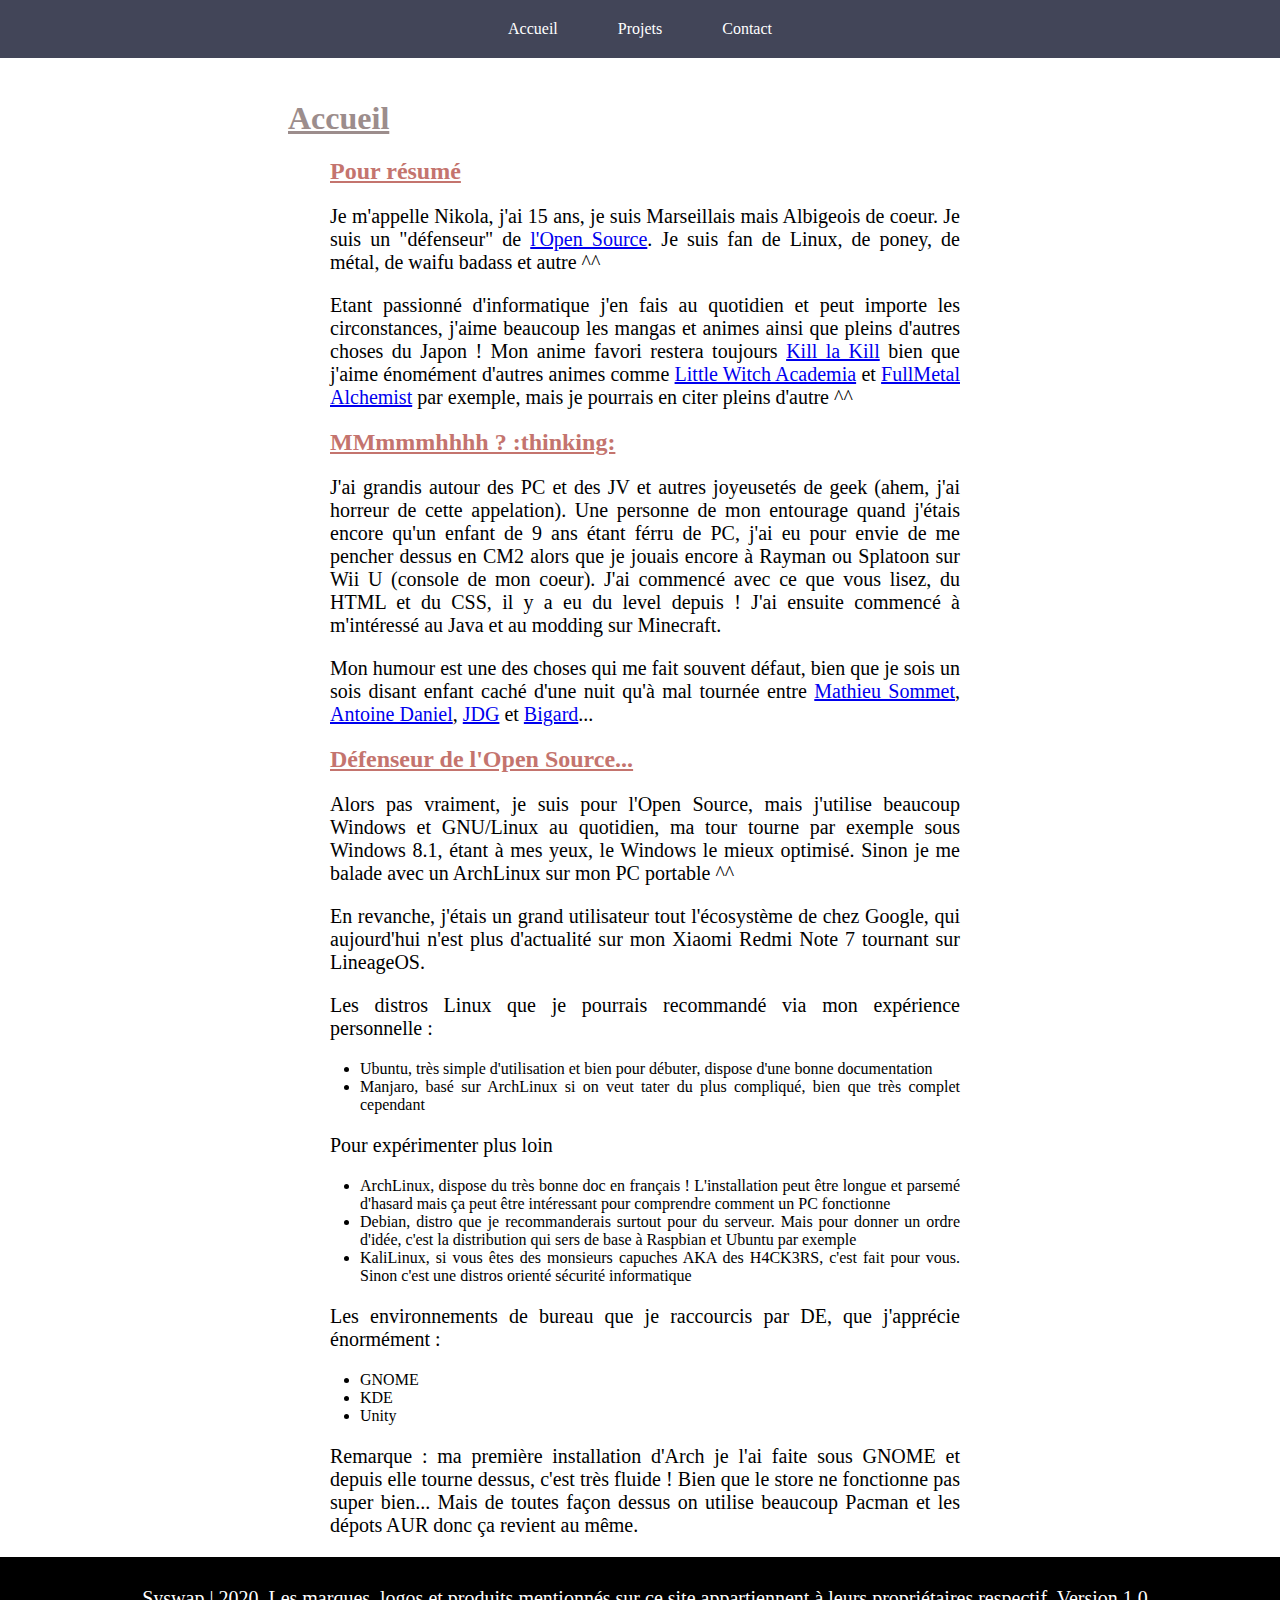
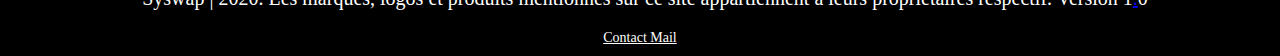
<file: index.html>
<!DOCTYPE HTML>
<html lang="fr">
<head>
    <title>Syswap - Accueil</title>
    <meta charset="utf-8"/>
    <meta name="viewport" content="width=device-width, initial-scale=1.0">
    <link rel="stylesheet" type="text/css" media="screen" href="style.css">
    <link rel="shortcut icon" type="image/x-icon" href="img/favicon.ico" />
</head>
<body>
    <main>
        <header>
            <nav>
                <!-- Ceci est un élément de navigation-->
                <div class="table">
                    <ul>
                        <li class="main-menu">
                            <a href="#">Accueil</a>
                        </li>
                        <li class="main-menu">
                            <a href="pages/projet.html">Projets</a>
                        </li>
                        <li class="main-menu">
                            <a href="pages/contact.html">Contact</a>
                        </li>
                    </ul>
                </div>
            </nav>
        </header>
        <div class ="content">
            <h1 class="t1">Accueil</h1>
            <h2 class="t2">Pour résumé</h2>
            <p>
                Je m'appelle Nikola, j'ai 15 ans, je suis Marseillais mais Albigeois de coeur. Je suis un "défenseur" de <a href="https://fr.wikipedia.org/wiki/Open_source">l'Open Source</a>.
                Je suis fan de Linux, de poney, de métal, de waifu badass et autre ^^
            </p>
            <p>
                Etant passionné d'informatique j'en fais au quotidien et peut importe les circonstances, j'aime beaucoup les mangas et animes
                ainsi que pleins d'autres choses du Japon ! Mon anime favori restera toujours 
                <a href="https://fr.wikipedia.org/wiki/Kill_la_Kill">Kill la Kill</a> bien que j'aime énomément d'autres animes comme <a href="https://fr.wikipedia.org/wiki/Little_Witch_Academia">Little Witch Academia</a> et <a href="https://fr.wikipedia.org/wiki/Fullmetal_Alchemist">FullMetal Alchemist</a> 
                par exemple, mais je pourrais en citer pleins d'autre ^^
            </p>

            <h2 class="t2">MMmmmhhhh ? :thinking:</h1>
            <p>
                J'ai grandis autour des PC et des JV et autres joyeusetés de geek (ahem, j'ai horreur de cette appelation). Une personne de mon entourage quand j'étais encore qu'un enfant de 9 ans étant férru de PC, j'ai eu pour envie de me pencher
                dessus en CM2 alors que je jouais encore à Rayman ou Splatoon sur Wii U (console de mon coeur). J'ai commencé avec ce que vous lisez, du HTML et du CSS, il y a eu du level depuis !
                J'ai ensuite commencé à m'intéressé au Java et au modding sur Minecraft. 
            </p>
            <p>
                Mon humour est une des choses qui me fait souvent défaut, bien que je sois un sois disant enfant caché d'une nuit qu'à mal tournée entre <a href="https://fr.wikipedia.org/wiki/Mathieu_Sommet">Mathieu Sommet</a>, <a href="https://fr.wikipedia.org/wiki/Antoine_Daniel">Antoine Daniel</a>, <a href="https://fr.wikipedia.org/wiki/Joueur_du_Grenier">JDG</a> et <a href="https://fr.wikipedia.org/wiki/Jean-Marie_Bigard">Bigard</a>...
            </p>
            <h2 class="t2">Défenseur de l'Open Source...</h2>
            <p>
                Alors pas vraiment, je suis pour l'Open Source, mais j'utilise beaucoup Windows et GNU/Linux au quotidien, ma tour tourne par exemple sous Windows 8.1, étant à mes yeux, le Windows le mieux optimisé.
                Sinon je me balade avec un ArchLinux sur mon PC portable ^^
            </p>
            <p>
                En revanche, j'étais un grand utilisateur tout l'écosystème de chez Google, qui aujourd'hui n'est plus d'actualité sur mon Xiaomi Redmi Note 7 tournant sur LineageOS.
            </p>
            <p>
                Les distros Linux que je pourrais recommandé via mon expérience personnelle :
            </p>
                <ul>
                    <li>Ubuntu, très simple d'utilisation et bien pour débuter, dispose d'une bonne documentation</li>
                    <li>Manjaro, basé sur ArchLinux si on veut tater du plus compliqué, bien que très complet cependant</li>
                </ul>
            <p>
                Pour expérimenter plus loin
            </p>
                <ul>
                    <li>ArchLinux, dispose du très bonne doc en français ! L'installation peut être longue et parsemé d'hasard mais ça peut être intéressant pour comprendre comment un PC fonctionne</li>
                    <li>Debian, distro que je recommanderais surtout pour du serveur. Mais pour donner un ordre d'idée, c'est la distribution qui sers de base à Raspbian et Ubuntu par exemple</li>
                    <li>KaliLinux, si vous êtes des monsieurs capuches AKA des H4CK3RS, c'est fait pour vous. Sinon c'est une distros orienté sécurité informatique</li>
                </ul>
            <p>
                Les environnements de bureau que je raccourcis par DE, que j'apprécie énormément :
            </p> 
                <ul>
                    <li>GNOME</li>
                    <li>KDE</li>
                    <li>Unity</li>
                </ul>
            <p>
                Remarque : ma première installation d'Arch je l'ai faite sous GNOME et depuis elle tourne dessus, c'est très fluide ! Bien que le store ne fonctionne pas super bien... 
                Mais de toutes façon dessus on utilise beaucoup Pacman et les dépots AUR donc ça revient au même.
            </p>
        </div>
    </main>
    <div class="footer">
        <p>Syswap | 2020. Les marques, logos et produits mentionnés sur ce site appartiennent à leurs propriétaires respectif. Version 1<a href="pages/awoo.html">.</a>0</p>
        <a class="ft "href="mailto:saytmil32@gmail.com">Contact Mail</a>
    </div>
</body>
</html>
</file>
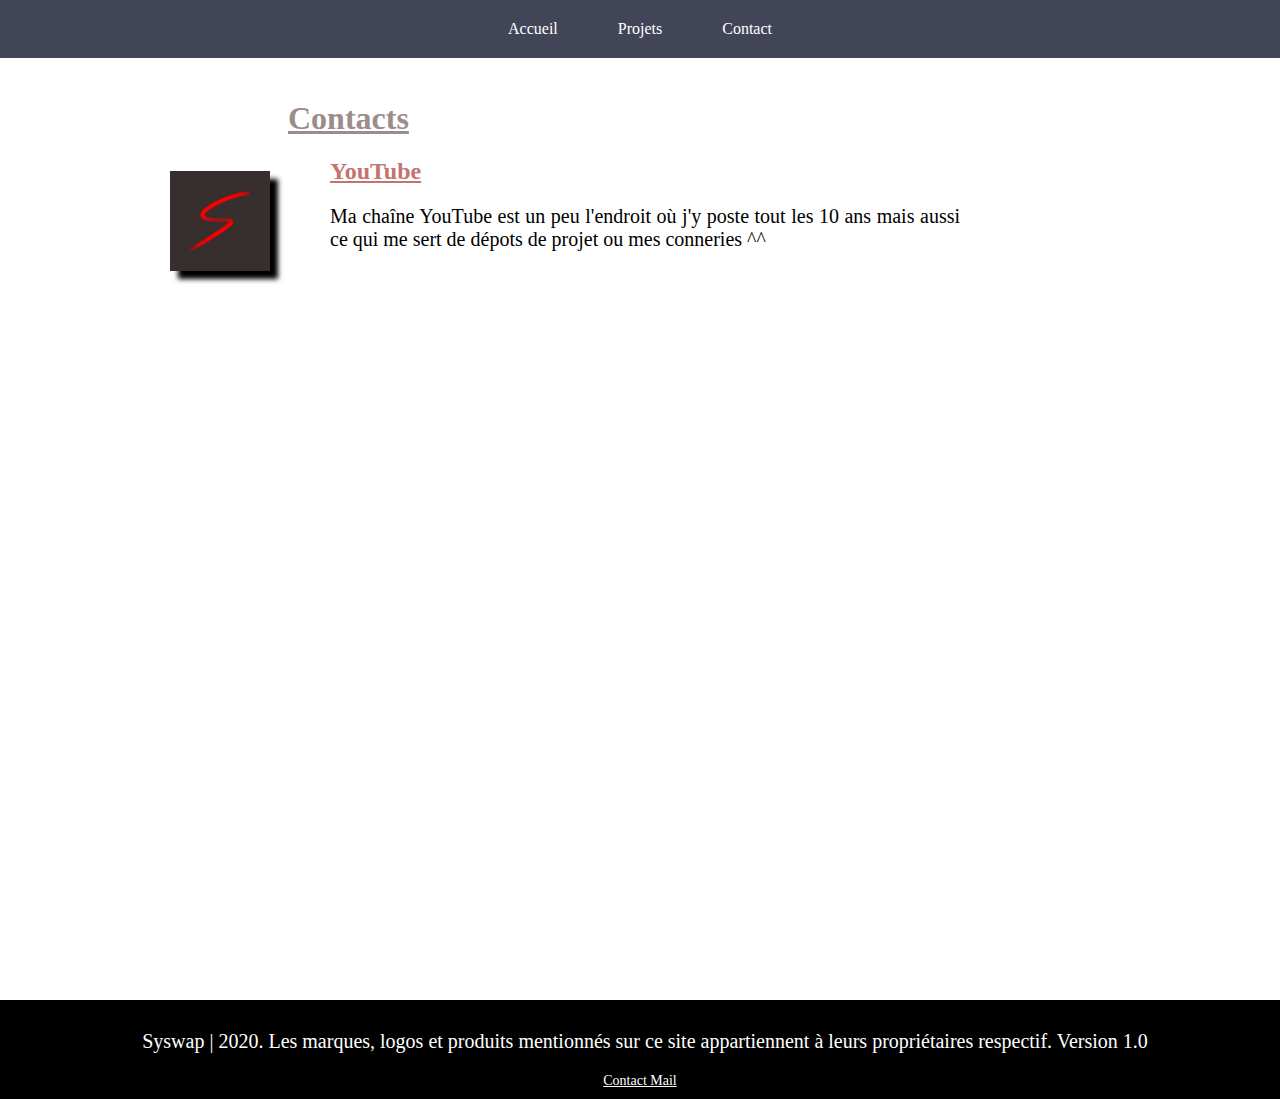
<file: pages/contact.html>
<!DOCTYPE HTML>
<html>
<head>
    <title>Syswap - Contact</title>
    <meta charset="utf-8"/>
    <meta name="viewport" content="width=device-width, initial-scale=1.0">
    <link rel="stylesheet" type="text/css" media="screen" href="../style.css">
    <link rel="shortcut icon" type="image/x-icon" href="../img/favicon.ico" />
</head>
<body>
    <header>
        <nav>
            <!-- Ceci est un élément de navigation-->
            <div class="table">
                <ul>
                    <li class="main-menu">
                        <a href="../index.html">Accueil</a>
                    </li>
                    <li class="main-menu">
                        <a href="projet.html">Projets</a>
                    </li>
                    <li class="main-menu">
                        <a href="contact.html">Contact</a>
                    </li>
                </ul>
            </div>
        </nav>
    </header>
    <div class ="content">
        <h1 class="t1">Contacts</h1>
        <h2 class="t2">YouTube</h2>
        <p class="contact-spec">
            Ma chaîne YouTube est un peu l'endroit où j'y poste tout les 10 ans mais aussi ce qui me sert de dépots de projet ou mes conneries ^^ 
        </p>
        <a href="https://www.youtube.com/channel/UC3Ua_IY0vYNzzuIlKs5s6nA?view_as=subscriber"><img class="ytb" src="../img/logo.jpg" alt="YouTube Channel"/></a>
        
    </div>
    <div class="footer">
        <p>Syswap | 2020. Les marques, logos et produits mentionnés sur ce site appartiennent à leurs propriétaires respectif. Version 1.0</p>
        <a class="ft" href="mailto:saytmil32@gmail.com">Contact Mail</a>
    </div>
</body>
</html>
</file>
<file: style.css>
/* other */


/* navigation */

body {
    font-family: 'Source code pro', Calibri, serif;
    margin: 0px;
    padding: 0px;
    text-align: center;
    height: 100vh;
}

nav {
    width: 100%;
    background-color: #424558;
    position: fixed;
    top: 0;
    z-index: 1000;
}

nav ul {
    margin: 0px;
    padding: 0px;
    overflow: hidden;
}

nav li {
    list-style-type: none;
    float: left;
}

nav a {
    display: inline-block;
    text-decoration: none;
    padding: 20px 30px;
    color: #FFF;
    text-decoration: #FFF;
}

.main-menu:hover {
    border-top: 5px solid #e44d26;
    background-color: RGBa(228, 77, 38, 0.15);
    transition: 0.5s
}

nav li:hover a {
    padding: 15px 30px 20px 30px;
    text-decoration: #FFF;
}

.table {
    display: table;
    margin: 0 auto;
}

/* content */

.content {
    margin-right: 10%;
    margin-left: 10%;
    text-align: justify;
    margin-top: 100px;
    min-height: 100%;
    position: relative;
}

@media only screen and (min-width: 1200px) {
    .content {
        margin-right: 25%;
        margin-left: 25%;
    }
}

.t1 {
    color: #9c8d8c;
    text-decoration: underline;
    margin-left: -5%;
}

.t2 {
    color: #c4746e;
    margin-left: 10px;
    text-decoration: underline;
}

p {
    font-size: 20px;
    margin-left: 10px; 
}

.content ul li {
    text-size-adjust: 20px;
}

.ft {
    color: #FFF;
    text-align: center;
}

.footer{
  background-color: black;
  color: white;
  bottom: 0px; 
  left: 0px;
  text-align: center;
  padding: 10px;
  font-size: 14px;
  -webkit-box-shadow: 0px 200px 0px 200px rgba(0,0,0,1);
  -moz-box-shadow: 0px 200px 0px 200px rgba(0,0,0,1);
  box-shadow: 0px 200px 0px 200px rgba(0,0,0,1);
  text-decoration: none;
}

/* Specific of contact.html */
.ytb {
    height: 100px;
    width: 100px;
    box-shadow : 8px 8px 5px black;
    float: left;
    margin-top: -100px;
    margin-left: -150px;
    top: 100px;
    left: 900px;
 
}

/* other */
.easter {
    text-align: center;
}

/* Moble */
@media only screen and (max-width: 120px){
    .rbody{
        width: auto;
        margin-left: 200px;
        margin-right: 200px;
    }
    nav{ 
        text-align: left;
    }    
}
</file>
